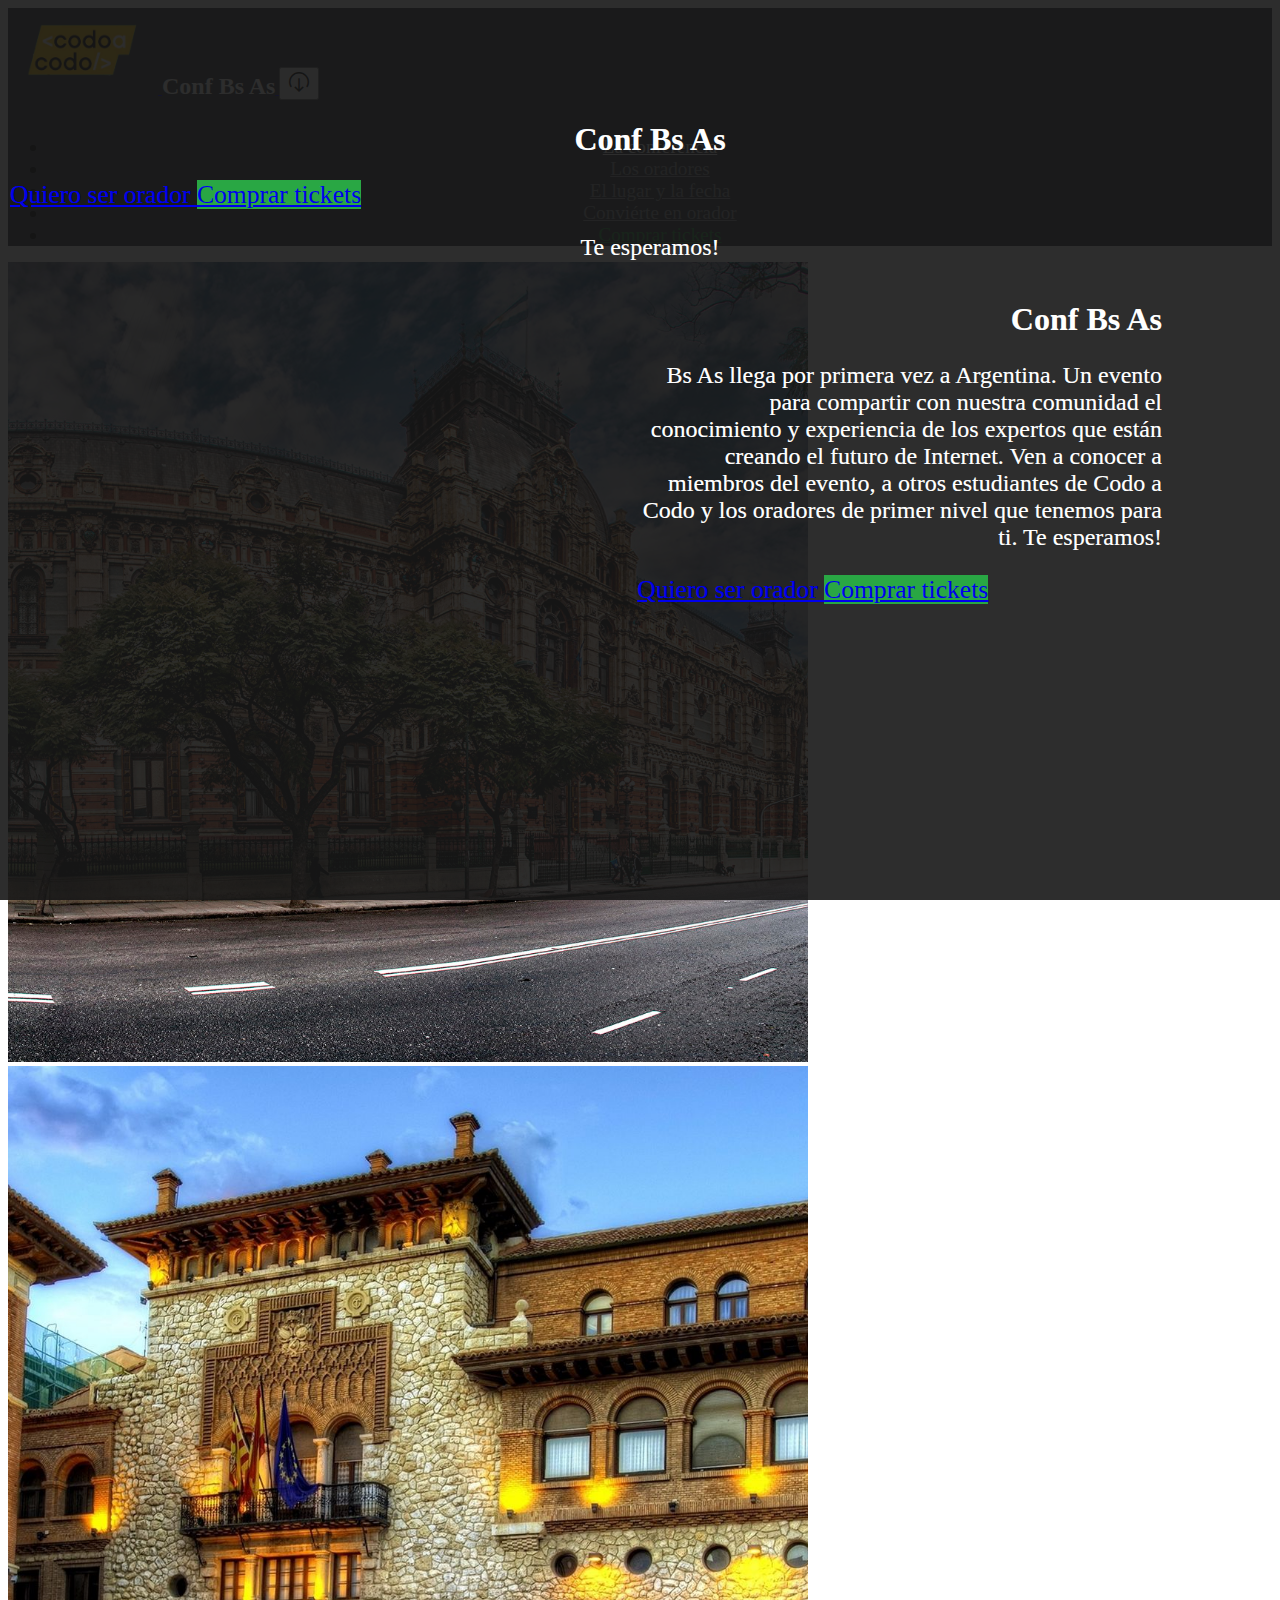
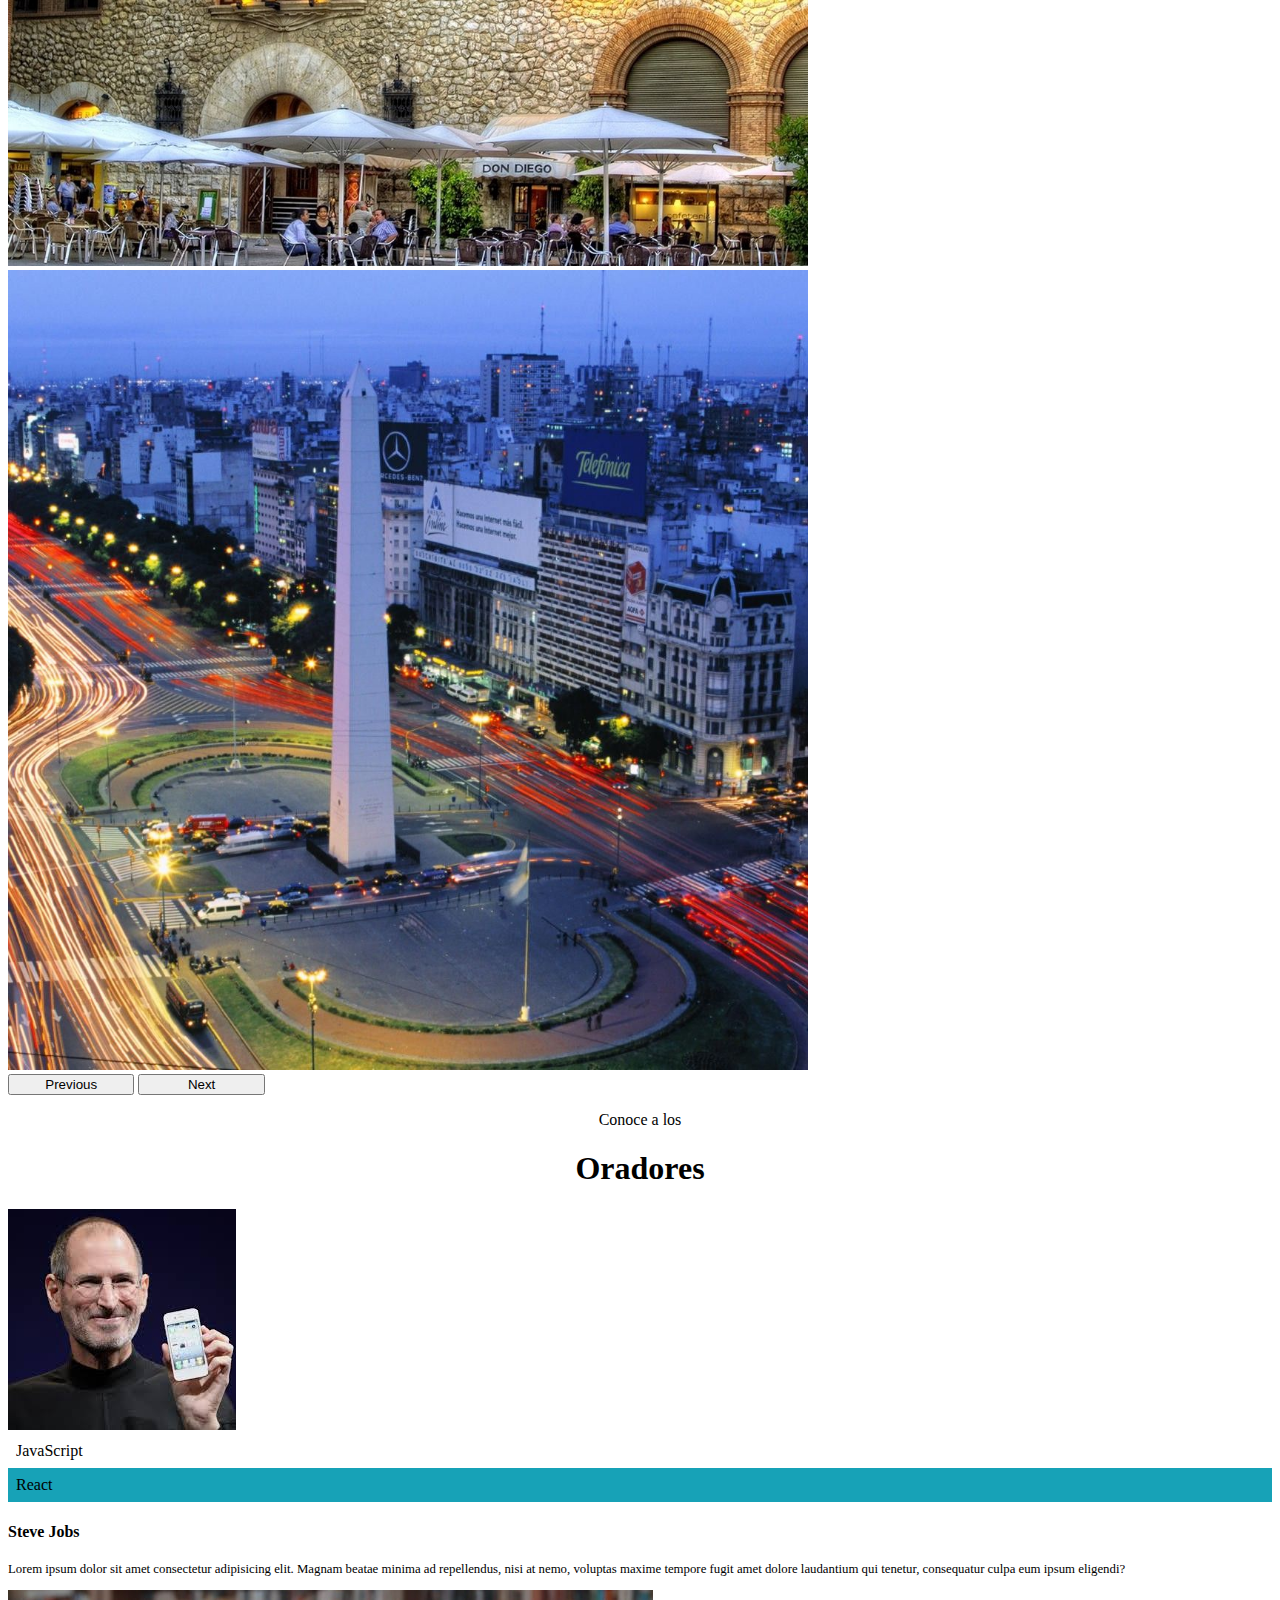
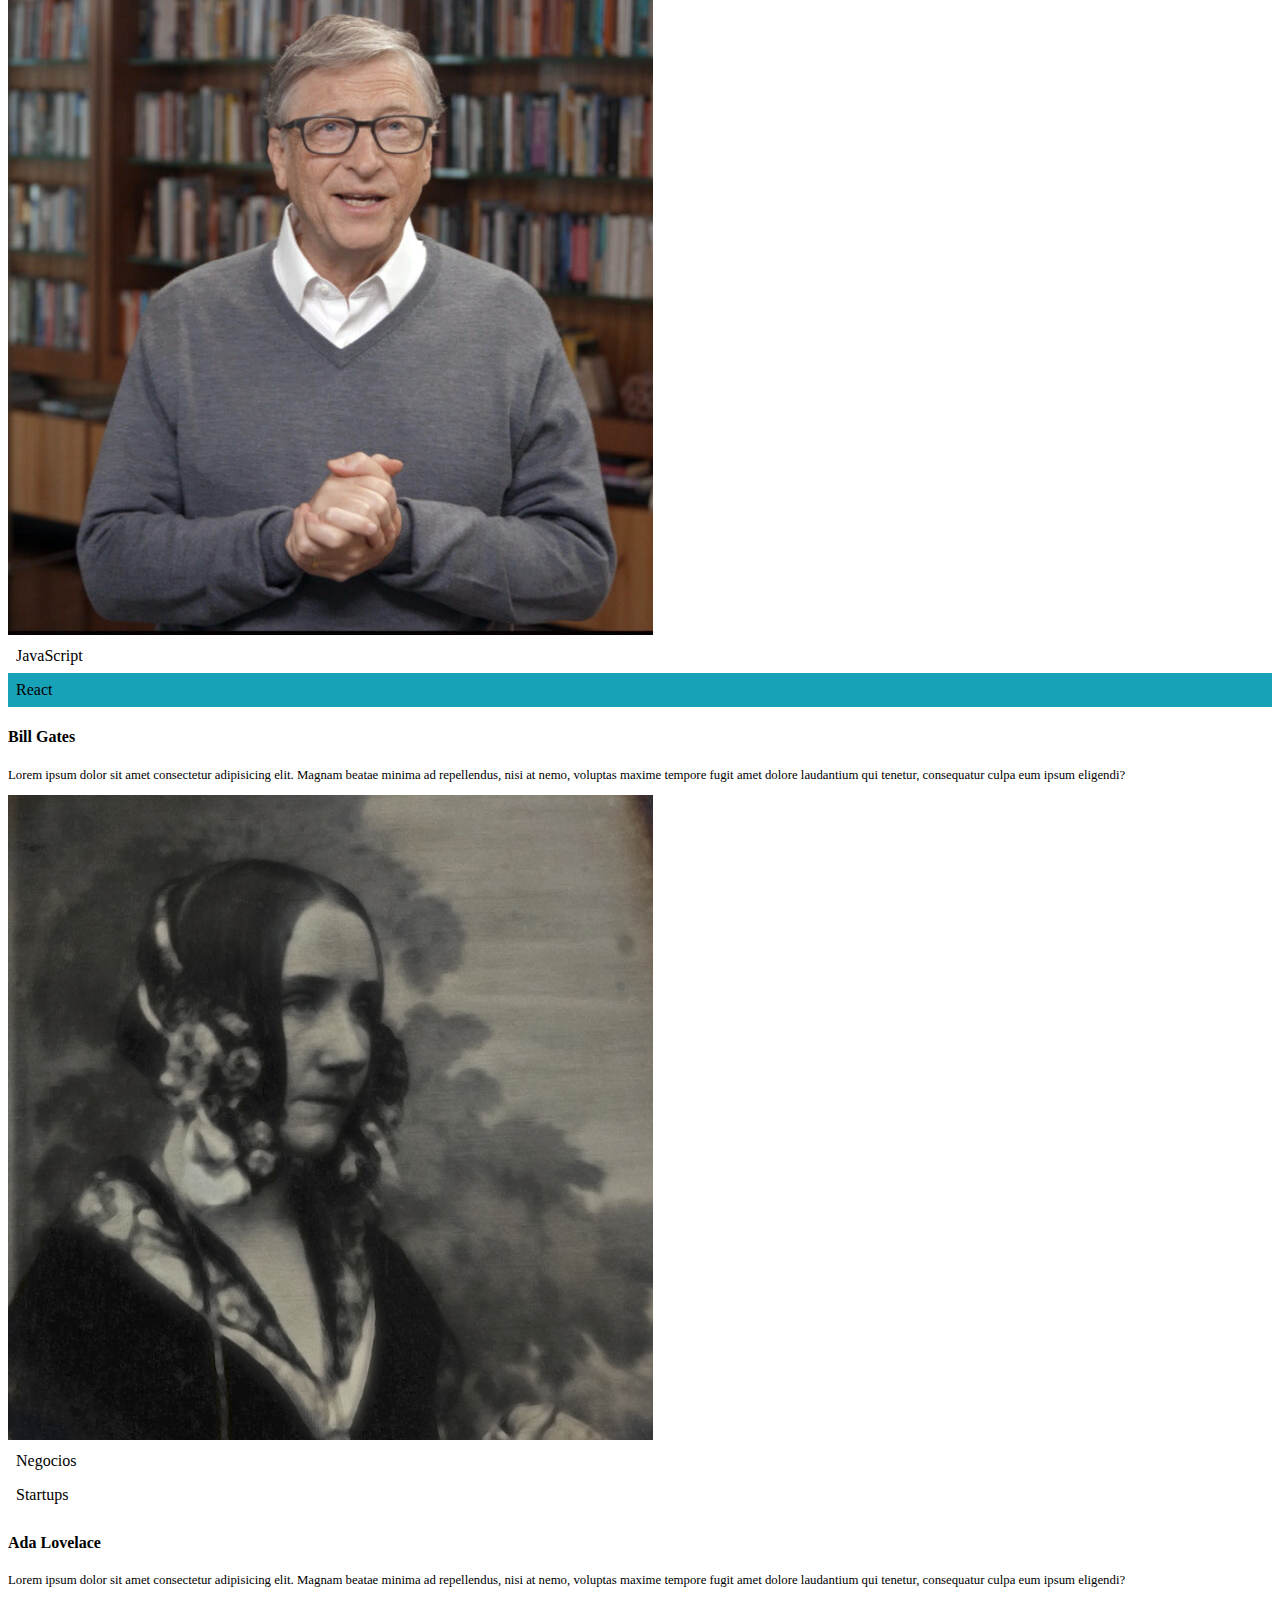
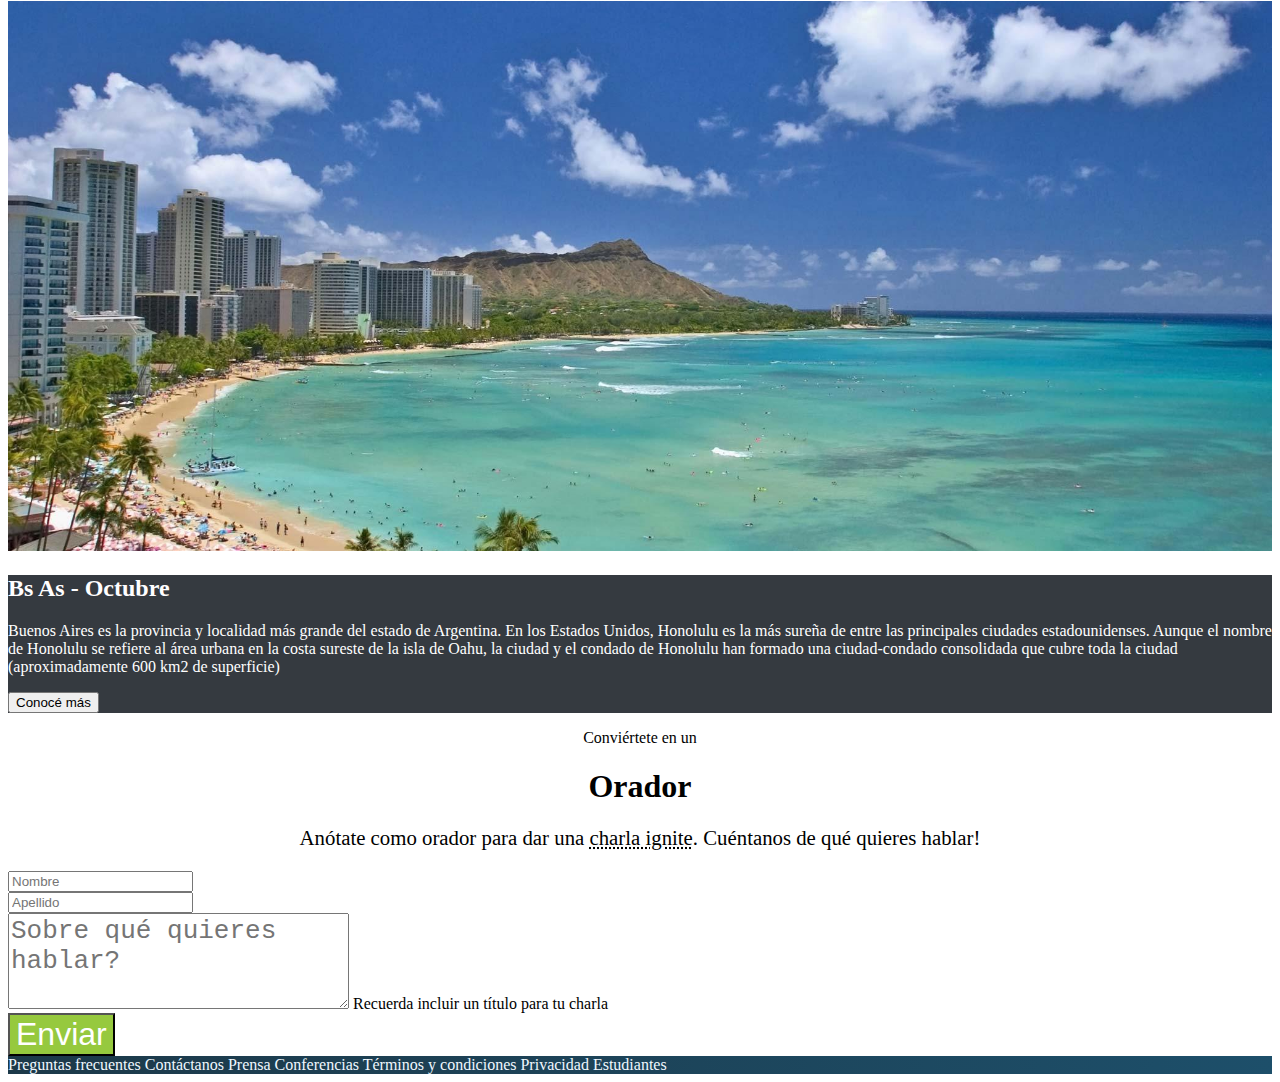
<file: index.html>
<!DOCTYPE html>
<html lang="en">
<head>
    <meta charset="UTF-8">
    <meta name="viewport" content="width=device-width, initial-scale=1.0">
    <title>Integrador</title>
    <link href="https://cdn.jsdelivr.net/npm/bootstrap@5.3.1/dist/css/bootstrap.min.css"
      rel="stylesheet" 
      integrity="sha384-4bw+/aepP/YC94hEpVNVgiZdgIC5+VKNBQNGCHeKRQN+PtmoHDEXuppvnDJzQIu9" 
      crossorigin="anonymous">
    <link rel="stylesheet" href="https://fonts.googleapis.com/css2?family=Material+Symbols+Outlined:opsz,wght,FILL,GRAD@20..48,100..700,0..1,-50..200" />
    <link rel="stylesheet" href="index.css"/>
</head>
<body>
  <!--- Nav-->
  <nav class="navbar navbar-expand-lg d-flex justify-content-around" id="nav">
    <div class="container-fluid d-flex justify-content-around" id="navDiv">
      <a class="navbar-brand" href="index.html">
        <img src="codoacodo.png" alt="Logo" width="150vw" class="d-inline-block">
        <h2>Conf Bs As</h2>
      </a>
      <button class="navbar-toggler bg-light rounded-circle"
        type="button" 
        data-bs-toggle="collapse" 
        data-bs-target="#navbarSupportedContent" 
        aria-controls="navbarSupportedContent" 
        aria-expanded="false" 
        aria-label="Toggle navigation">
        <span class="material-symbols-outlined">
          output_circle
        </span>
      </button>
      <div class="d-flex flex-row-reverse">
        <div class="menu collapse navbar-collapse" id="navbarSupportedContent">
          <ul class="navbar-nav mb-2 mb-lg-0">
            <li class="nav-item">
              <a class="nav-link active" aria-current="true" href="#carouselExampleRide">La conferencia</a>
            </li>
            <li class="nav-item">
              <a class="nav-link" href="#oradores">Los oradores</a>
            </li>
            <li class="nav-item">
              <a class="nav-link" href="#lugarFecha">El lugar y la fecha</a>
            </li>
            <li class="nav-item">
              <a class="nav-link" href="#convierteOrador">Conviérte en orador</a>
            </li>
            <li class="nav-item">
              <a class="nav-link" id="tickets-nav" href="tickets.html">Comprar tickets</a>
            </li>
          </ul>
        </div>
      </div>
    </div>
  </nav>
  <!--Seccion Conf Bs As-->
  <section>
    <div id="carouselExampleRide" class="carousel slide" data-bs-ride="true">
      <div class="carousel-inner">
        <div class="carousel-item active">
          <img src="hawaii.jpg" id="imagen" class="d-block w-100" alt="hawai">
          <div class="carousel-caption d-none d-md-block">
            <h1 id="h1_section">Conf Bs As</h1>
            <p>
              Bs As llega por primera vez a Argentina. Un evento para compartir con nuestra comunidad
              el conocimiento y experiencia de los expertos que están creando el futuro de Internet.
              Ven a conocer a miembros del evento, a otros estudiantes de Codo a Codo y los
              oradores de primer nivel que tenemos para ti. Te esperamos!
            </p>
            <div class="mt-4 d-flex justify-content-end">
              <a href="#convierteOrador" class="boton1 btn btn-outline-light me-4"> Quiero ser orador </a>
              <a href="tickets.html" class="boton4 btn btn-success">Comprar tickets</a>
            </div>
          </div>
          <div class="carousel-caption d-block d-md-none" id="carousel-centrado">
            <h1 style="text-align: center">Conf Bs As</h1>
            <div class="mt-4 d-flex justify-content-center">  
              <a href="#convierteOrador" class="boton1 btn btn-outline-light me-4"> Quiero ser orador </a>
              <a href="tickets.html" class="boton4 btn btn-success">Comprar tickets</a>
            </div>
            <p class="mt-4">Te esperamos!</p>
          </div>
        </div>
        <div class="carousel-item">
          <img src="hawaii2.jpg" class="d-block w-100" alt="hawai">
          <div class="carousel-caption d-none d-md-block">
            <h1 style="text-align: right;">Conf Bs As</h1>
            <p>
              Bs As llega por primera vez a Argentina. Un evento para compartir con nuestra comunidad
              el conocimiento y experiencia de los expertos que están creando el futuro de Internet.
              Ven a conocer a miembros del evento, a otros estudiantes de Codo a Codo y los
              oradores de primer nivel que tenemos para ti. Te esperamos!
            </p>
            <div class="mt-4 d-flex justify-content-end">
              <a href="#convierteOrador" class="boton1 btn btn-outline-light me-4"> Quiero ser orador </a>
              <a href="tickets.html" class="boton4 btn btn-success">Comprar tickets</a>
            </div>
          </div>
          <div class="carousel-caption d-block d-md-none" id="carousel-centrado">
            <h1 style="text-align: center">Conf Bs As</h1>
            <div class="mt-4 d-flex justify-content-center">  
              <a href="#convierteOrador" class="boton1 btn btn-outline-light me-4"> Quiero ser orador </a>
              <a href="tickets.html" class="boton4 btn btn-success">Comprar tickets</a>
            </div>
            <p class="mt-4">Te esperamos!</p>
          </div>
        </div>
        <div class="carousel-item">
          <img src="hawaii3.jpg" class="d-block w-100" alt="hawai">
          <div class="carousel-caption d-none d-md-block">
            <h1 style="text-align: right;">Conf Bs As</h1>
            <p>
              Bs As llega por primera vez a Argentina. Un evento para compartir con nuestra comunidad
              el conocimiento y experiencia de los expertos que están creando el futuro de Internet.
              Ven a conocer a miembros del evento, a otros estudiantes de Codo a Codo y los
              oradores de primer nivel que tenemos para ti. Te esperamos!
            </p>
            <div class="mt-4 d-flex justify-content-end">
              <a href="#convierteOrador" class="boton1 btn btn-outline-light me-4"> Quiero ser orador </a>
              <a href="tickets.html" class="boton4 btn btn-success">Comprar tickets</a>
            </div>
          </div>
          <div class="carousel-caption d-block d-md-none" id="carousel-centrado">
            <h1 style="text-align: center">Conf Bs As</h1>
            <div class="mt-4 d-flex justify-content-center">  
              <a href="#convierteOrador" class="boton1 btn btn-outline-light me-4"> Quiero ser orador </a>
              <a href="tickets.html" class="boton4 btn btn-success">Comprar tickets</a>
            </div>
            <p class="mt-4">Te esperamos!</p>
          </div>
        </div>
      </div>
      <div>
        <button class="carousel-control-prev" type="button" data-bs-target="#carouselExampleRide" data-bs-slide="prev">
          <span class="carousel-control-prev-icon" aria-hidden="true"></span>
          <span class="visually-hidden">Previous</span>
        </button>
        <button class="carousel-control-next" type="button" data-bs-target="#carouselExampleRide" data-bs-slide="next">
          <span class="carousel-control-next-icon" aria-hidden="true"></span>
          <span class="visually-hidden">Next</span>
        </button>
      </div>
    </div>
  </section>
  <!--Articulo Oradores-->
  <article class="container-fluid" id="oradores">
    <div id="div_titulo" class="mt-3">
      <p class="text-uppercase mb-0">Conoce a los</p>
      <h1 class="text-uppercase">Oradores</h1>
    </div>
    <div class="row justify-content-center">
      <div class="col-lg-3 col-sm-7 col-10 mb-3 mb-lg-1">
        <div class="card">
          <img src="steve.jpg" class="card-img-top" alt="Steve Jobs">
          <div class="card-body">
            <div class="javascript badge bg-warning text-wrap">
              JavaScript
            </div>
            <div class="react badge text-wrap">
              React
            </div>
            <h4 class="card-title">Steve Jobs</h4>
            <p class="card-text">
              Lorem ipsum dolor sit amet consectetur adipisicing elit. Magnam beatae minima ad repellendus, 
              nisi at nemo, voluptas maxime tempore fugit amet dolore laudantium qui tenetur, consequatur culpa 
              eum ipsum eligendi?
            </p>
          </div>
        </div>
      </div>
      <div class="col-lg-3 col-sm-7 col-10 mb-3 mb-lg-1">
        <div class="card">
          <img src="bill.jpg" class="card-img-top" alt="Bill Gates">
          <div class="card-body lg-">
            <div class="javascript badge bg-warning text-wrap">
              JavaScript
            </div>
            <div class="react badge text-wrap">
              React
            </div>
            <h4 class="card-title">Bill Gates</h4>
            <p class="card-text">
              Lorem ipsum dolor sit amet consectetur adipisicing elit. Magnam beatae minima ad repellendus, 
              nisi at nemo, voluptas maxime tempore fugit amet dolore laudantium qui tenetur, consequatur culpa 
              eum ipsum eligendi?
            </p>
          </div>
        </div>
      </div>
      <div class="col-lg-3 col-sm-7 col-10 mb-3 mb-lg-1">
        <div class="card">
          <img src="ada.jpeg" class="card-img-top" alt="Ada Lovelace">
          <div class="card-body">
            <div class="negocios_startups badge bg-secondary">
              Negocios
            </div>
            <div class="negocios_startups badge bg-danger text-wrap">
               Startups
            </div>
            <h4 class="card-title">Ada Lovelace</h4>
            <p class="card-text">
              Lorem ipsum dolor sit amet consectetur adipisicing elit. Magnam beatae minima ad repellendus, 
              nisi at nemo, voluptas maxime tempore fugit amet dolore laudantium qui tenetur, consequatur culpa 
              eum ipsum eligendi?
            </p>
          </div>
        </div>
      </div>
    </div>
  </article>
  <!--Bs As Octubre-->
  <div class="container-fluid mt-4 ps-0 pe-0" id="lugarFecha">
    <div class="row g-0 justify-content-center">
      <div class="col-lg-6 col-12">
        <img src="honolulu.jpg" alt="honolulu" class="imagen_2">
      </div>
      <div class="texto col-lg-6 col-12">
        <h2 class="text-start ps-3 pt-3">Bs As - Octubre</h3>
          <p class="text-start me-1 ps-3 pt-2 fs-6">
            Buenos Aires es la provincia y localidad más grande del estado de Argentina.<span> En los Estados Unidos, 
            Honolulu es la más sureña de entre las principales ciudades estadounidenses. Aunque el nombre de 
            Honolulu se refiere al área urbana en la costa sureste de la isla de Oahu, la ciudad y el condado 
            de Honolulu han formado una ciudad-condado consolidada que cubre toda la ciudad (aproximadamente 
            600 km2 de superficie)</span> 
          </p>
        <button class="btn btn-outline-light ms-3 mb-lg-0 mb-3">Conocé más</button>
      </div>
    </div>
  </div>
  <!--Formulario Orador-->
  <form class="container-fluid" id="convierteOrador">
    <div class="div_form mt-3">
      <p class="text-uppercase mb-0" id="p1">Conviértete en un</p>
      <h1 class="text-uppercase">Orador</h1>
      <p id="p2">Anótate como orador para dar una <span style="text-decoration: underline dotted;">charla ignite</span>. 
        Cuéntanos de qué quieres hablar!
      </p>
    </div>
    <div class="row justify-content-center">
      <div class=" mb-3 col-lg-3 col-5">
        <input type="name" class="form-control" id="exampleFormControlInput1" placeholder="Nombre">
      </div>
      <div class=" mb-3 col-lg-3 col-5">
        <input type="lastName" class="form-control" id="exampleFormControlInput2" placeholder="Apellido" >
      </div>
    </div>
    <div class="row justify-content-center">
      <div class="mb-3 col-8 col-lg-6">
        <textarea 
         class="form-control" 
         placeholder="Sobre qué quieres hablar?" 
         id="exampleFormControlTextarea1" 
         rows="3" 
         style="font-size: 2em;"></textarea>
        <label for="exampleFormControlInput1" class="form-label">Recuerda incluir un título para tu charla</label>
      </div>
    </div>
    <div class="row justify-content-center">
      <div class="col-6">
        <button type="submit" id="boton3" class="boton_form btn col-12 mb-3">Enviar</button>
      </div>
    </div>
  </form>
  <!--Footer de la pagina-->
  <footer class="footer container-fluid">
    <div class="footer_div row justify-content-center ">
      <div class="col-lg-9 col-12 d-flex justify-content-around flex-wrap mt-1 pt-4 mb-1 pb-4">
        <a href="#" class="col-lg-1 col-3 text-center align-self-center">Preguntas frecuentes</a>
        <a href="#" class="col-lg-1 col-3 text-center align-self-center">Contáctanos</a>
        <a href="#" class="col-lg-1 col-3 text-center align-self-center">Prensa</a>
        <a href="#" class="col-lg-1 col-3 text-center align-self-center">Conferencias</a>
        <a href="#" class="col-lg-1 col-3 mt-2 mt-lg-0 text-center align-self-center">Términos y condiciones</a>
        <a href="#" class="col-lg-1 col-3 mt-2 mt-lg-0 text-center align-self-center">Privacidad</a>
        <a href="#" class="col-lg-1 col-3 mt-2 mt-lg-0 text-center align-self-center">Estudiantes</a>
      </div>
    </div>
  </footer>
  <!--Bootstrap-->
  <script src="https://cdn.jsdelivr.net/npm/bootstrap@5.3.2/dist/js/bootstrap.bundle.min.js" integrity="sha384-C6RzsynM9kWDrMNeT87bh95OGNyZPhcTNXj1NW7RuBCsyN/o0jlpcV8Qyq46cDfL" crossorigin="anonymous"></script> 
</body>
</html>
</file>
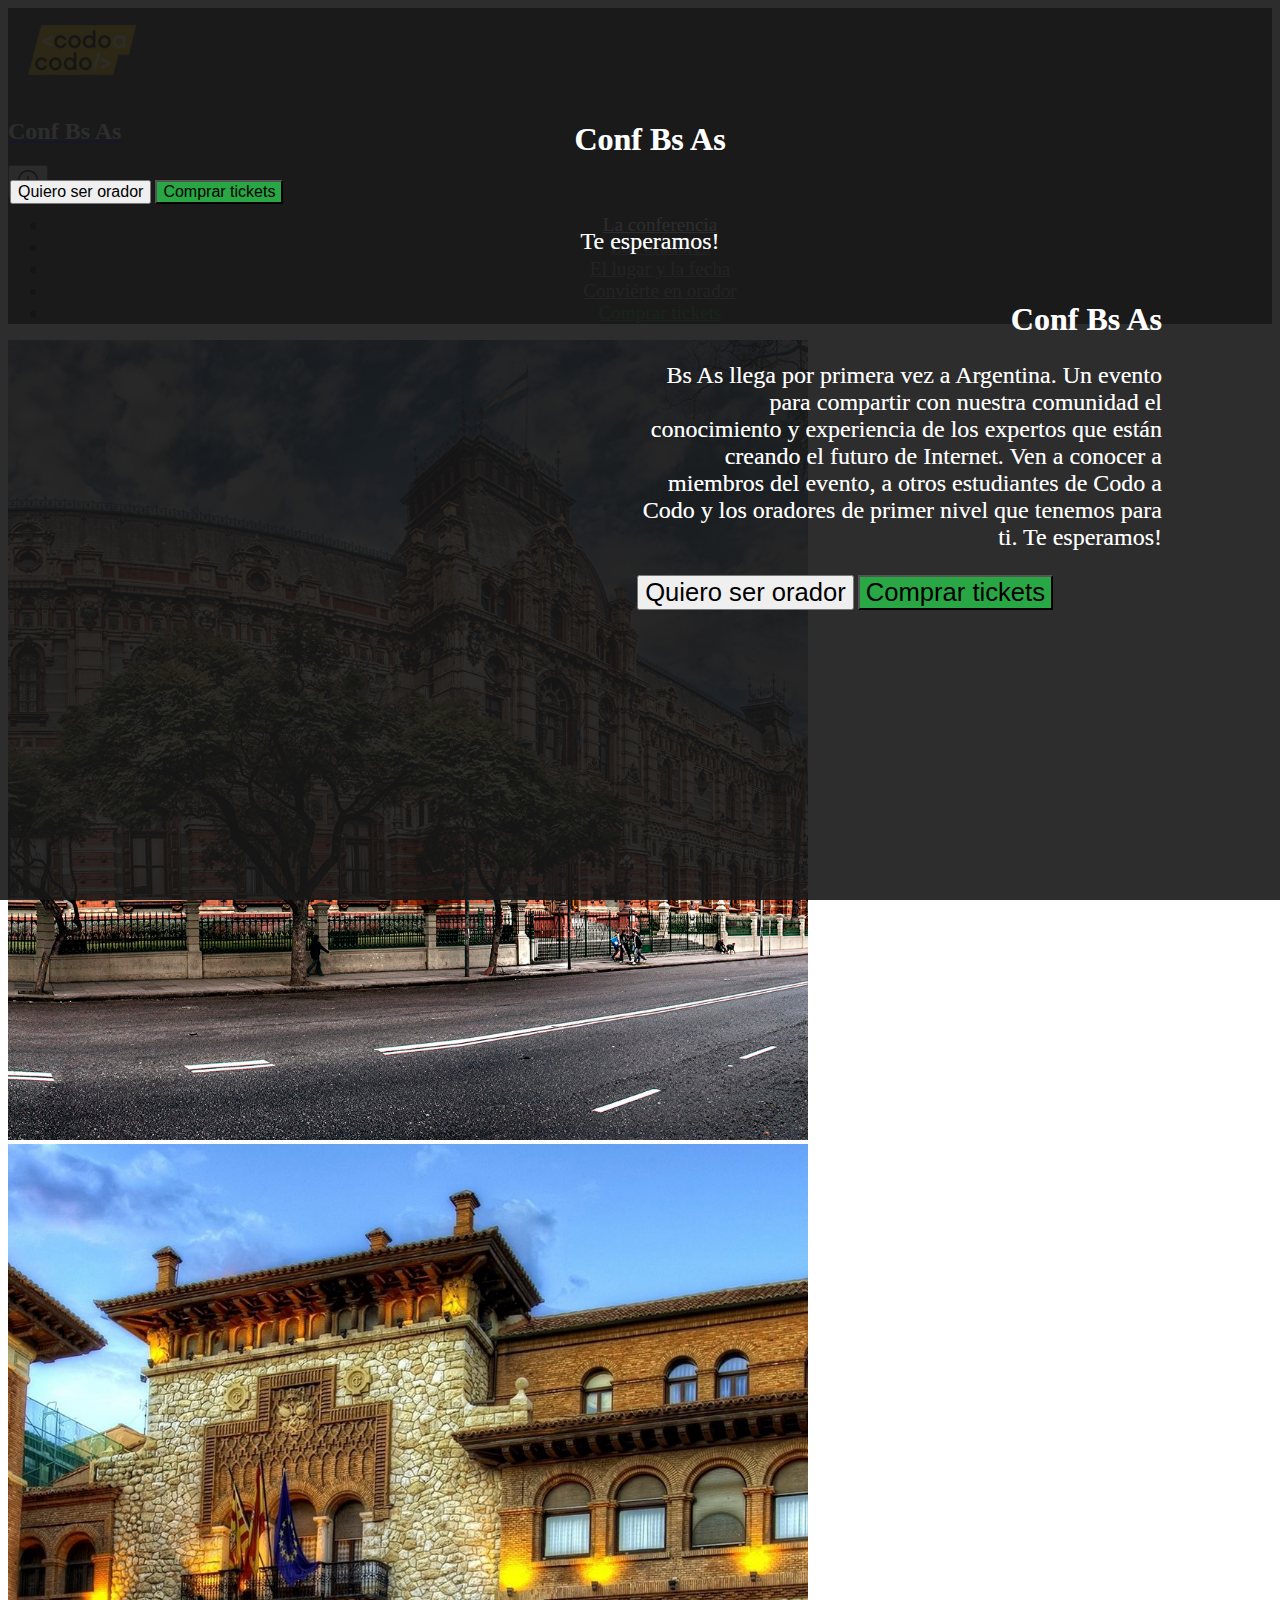
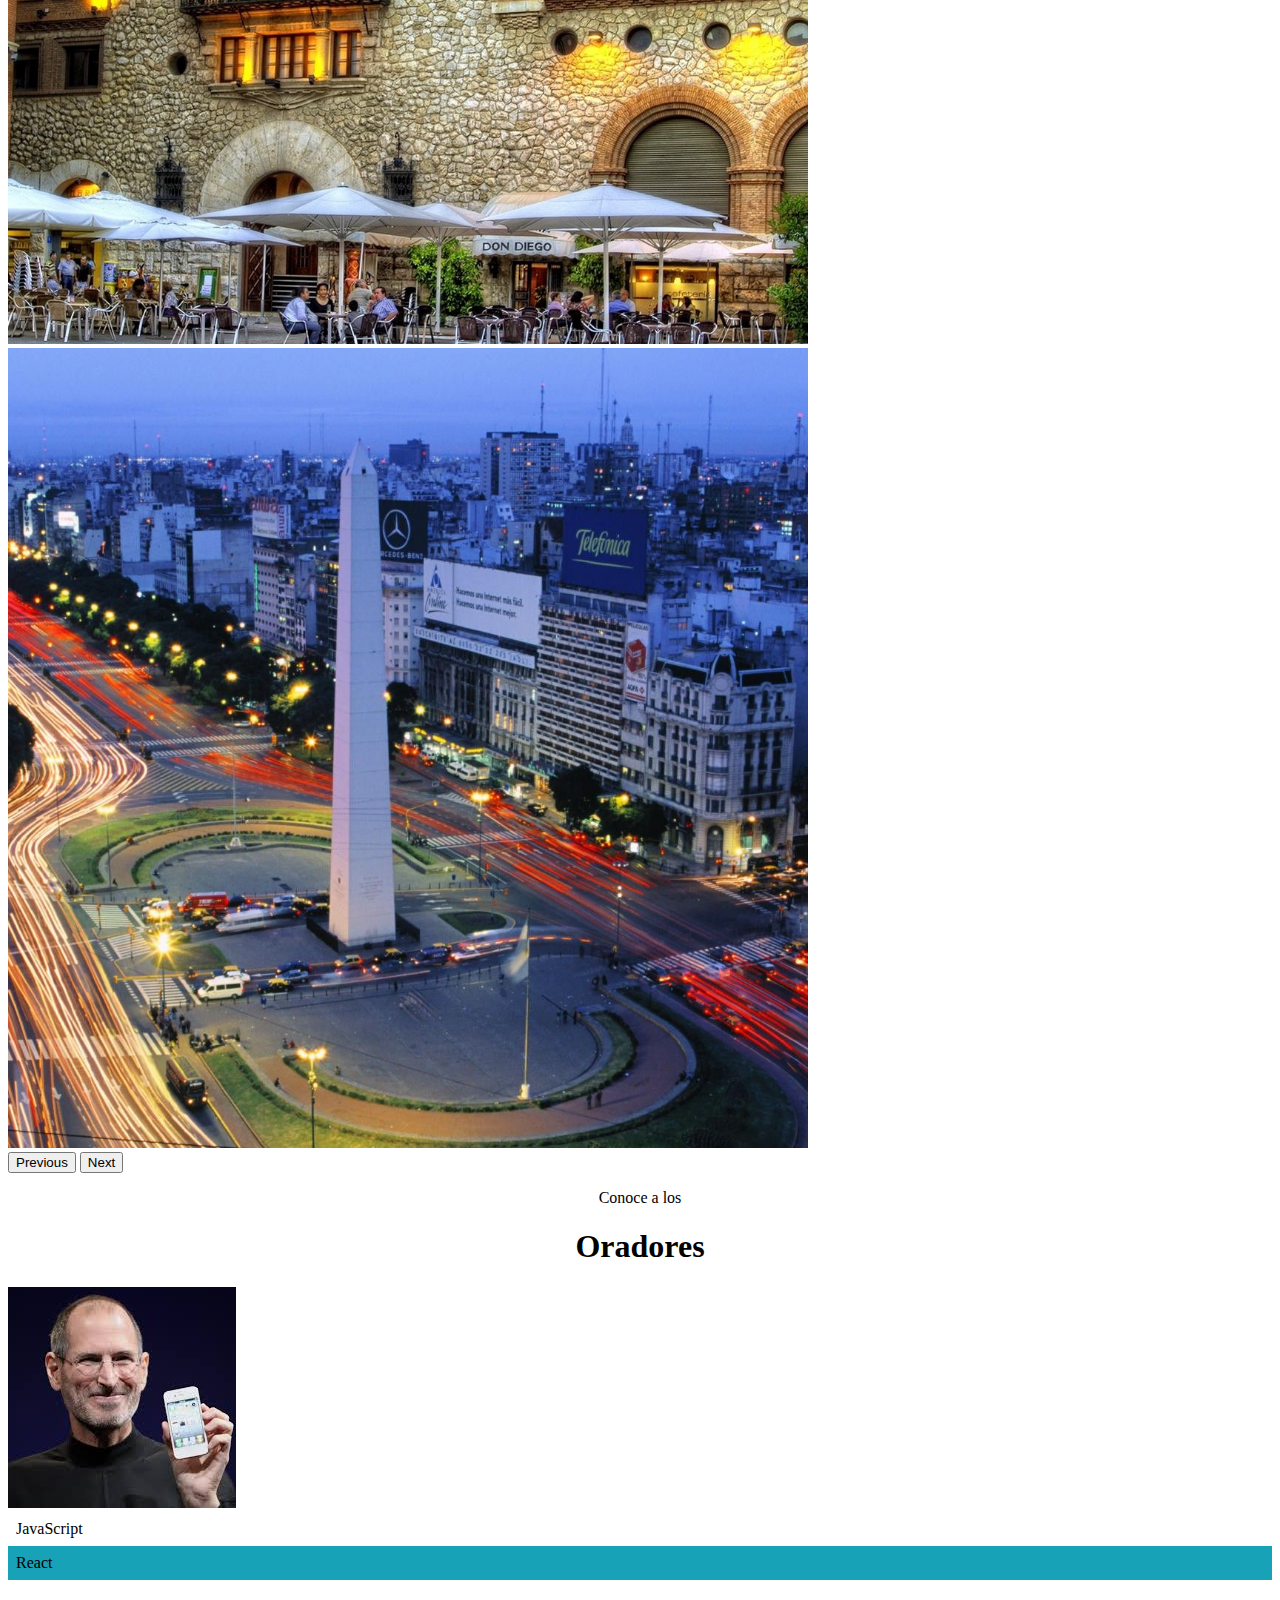
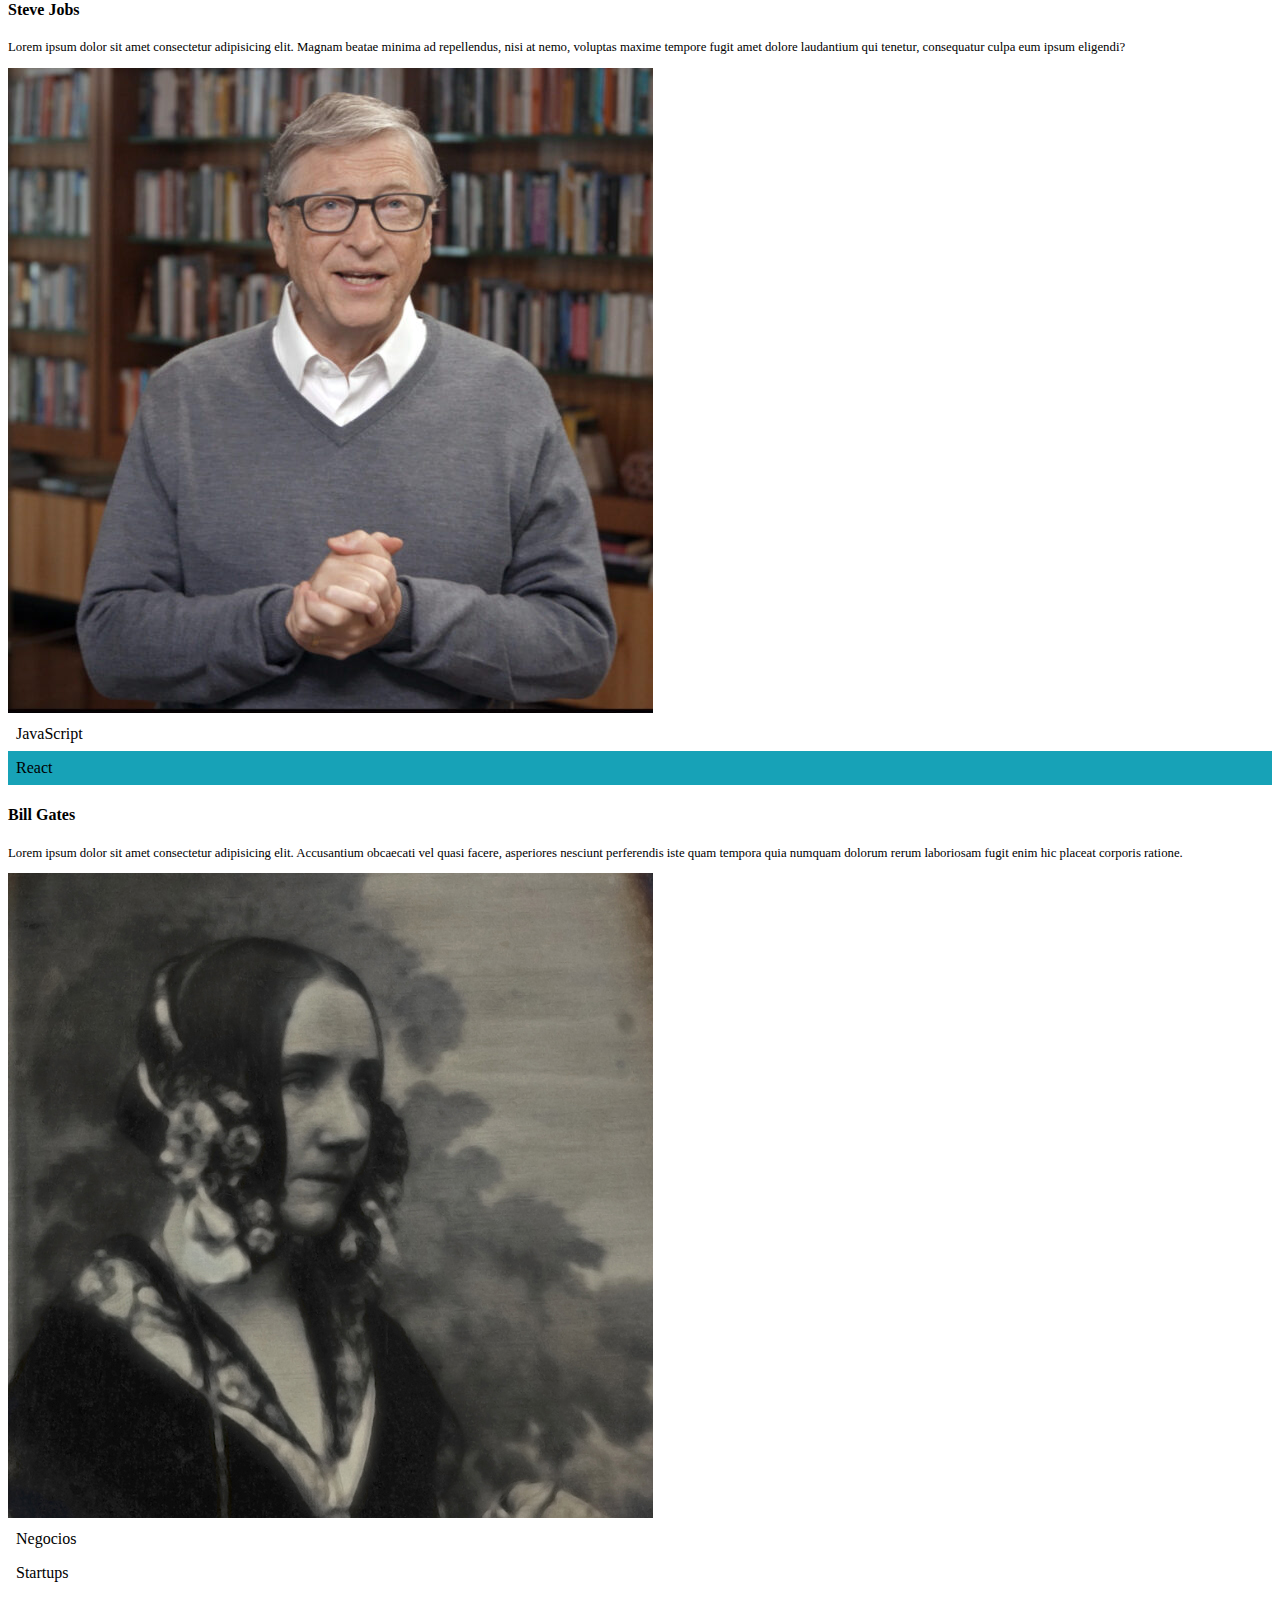
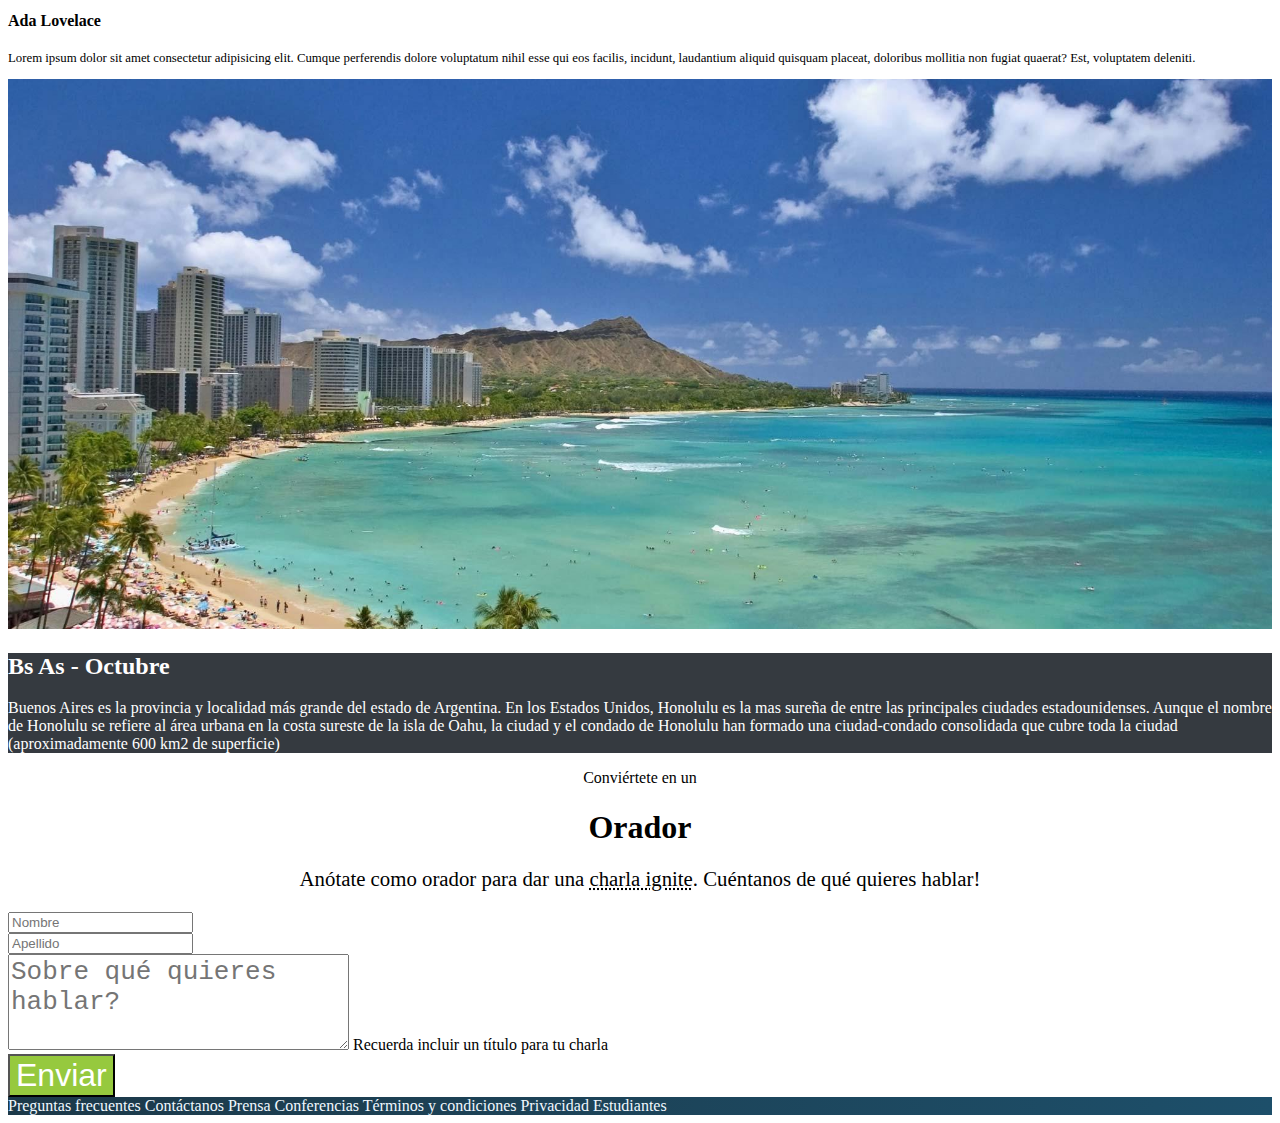
<file: T_P.html>
<!DOCTYPE html>
<html lang="en">
<head>
    <meta charset="UTF-8">
    <meta name="viewport" content="width=device-width, initial-scale=1.0">
    <title>Integrador</title>
    <link href="https://cdn.jsdelivr.net/npm/bootstrap@5.3.1/dist/css/bootstrap.min.css"
      rel="stylesheet" 
      integrity="sha384-4bw+/aepP/YC94hEpVNVgiZdgIC5+VKNBQNGCHeKRQN+PtmoHDEXuppvnDJzQIu9" 
      crossorigin="anonymous">
    <link rel="stylesheet" href="https://fonts.googleapis.com/css2?family=Material+Symbols+Outlined:opsz,wght,FILL,GRAD@20..48,100..700,0..1,-50..200" />
    <link rel="stylesheet" href="T_P.css"/>
</head>
<body>
  <!-- Nav-->
  <nav class="navbar navbar-expand-lg d-flex justify-content-around" id="nav">
    <div class="container-fluid d-flex justify-content-around">
      <a class="navbar-brand" href="#nav">
          <img src="codoacodo.png" alt="Logo" width="150vw" class="d-inline-block">
          <h2 class="d-inline-block">Conf Bs As</h2>
      </a>
      <button class="navbar-toggler bg-light rounded-circle"
        type="button" 
        data-bs-toggle="collapse" 
        data-bs-target="#navbarSupportedContent" 
        aria-controls="navbarSupportedContent" 
        aria-expanded="false" 
        aria-label="Toggle navigation">
        <span class="material-symbols-outlined">
          output_circle
        </span>
      </button>
      <div class="d-flex flex-row-reverse">
        <div class="menu collapse navbar-collapse" id="navbarSupportedContent">
          <ul class="navbar-nav mb-2 mb-lg-0">
            <li class="nav-item">
              <a class="nav-link active" aria-current="true" href="#carouselExampleRide">La conferencia</a>
            </li>
            <li class="nav-item">
              <a class="nav-link" href="#oradores">Los oradores</a>
            </li>
            <li class="nav-item">
              <a class="nav-link" href="#lugarFecha">El lugar y la fecha</a>
            </li>
            <li class="nav-item">
              <a class="nav-link" href="#convierteOrador">Conviérte en orador</a>
            </li>
            <li class="nav-item">
              <a class="nav-link" id="tickets-nav" href="#">Comprar tickets</a>
            </li>
          </ul>
        </div>
      </div>
    </div>
  </nav>
  <!--Seccion Conf Bs As-->
  <section>
    <div id="carouselExampleRide" class="carousel slide" data-bs-ride="true">
      <div class="carousel-inner">
        <div class="carousel-item active">
          <img src="hawaii.jpg" id="imagen" class="d-block w-100" alt="hawai">
          <div class="carousel-caption d-none d-md-block">
            <h1 id="h1_section">Conf Bs As</h1>
            <p>Bs As llega por primera vez a Argentina. Un evento para compartir con nuestra comunidad el conocimiento y experiencia de los expertos que están creando el futuro de Internet. Ven a conocer a miembros del evento, a otros estudiantes de Codo a Codo y los oradores de primer nivel que tenemos para ti. Te esperamos!</p>
            <div class="mt-4 d-flex justify-content-end">
              <button type="button" class="boton1 btn btn-outline-light me-4">Quiero ser orador</button>
              <button type="button" class="boton2 btn btn-success">Comprar tickets</button>
            </div>
          </div>
          <div class="carousel-caption d-block d-md-none" id="carousel-centrado">
            <h1 style="text-align: center">Conf Bs As</h1>
            <div class="mt-4 d-flex justify-content-center">  
              <button type="button" class="boton3 btn btn-outline-light me-4">Quiero ser orador</button>
              <button type="button" class="boton4 btn btn-success">Comprar tickets</button>
            </div>
            <p class="mt-4">Te esperamos!</p>
          </div>
        </div>
        <div class="carousel-item">
          <img src="hawaii2.jpg" class="d-block w-100" alt="hawai">
          <div class="carousel-caption d-none d-md-block">
            <h1 style="text-align: right;">Conf Bs As</h1>
            <p>Bs As llega por primera vez a Argentina. Un evento para compartir con nuestra comunidad el conocimiento y experiencia de los expertos que están creando el futuro de Internet. Ven a conocer a miembros del evento, a otros estudiantes de Codo a Codo y los oradores de primer nivel que tenemos para ti. Te esperamos!</p>
            <div class="mt-4 d-flex justify-content-end">
              <button type="button" class="boton1 btn btn-outline-light me-4">Quiero ser orador</button>
              <button type="button" class="boton2 btn btn-success">Comprar tickets</button>
            </div>
          </div>
          <div class="carousel-caption d-block d-md-none" id="carousel-centrado">
            <h1 style="text-align: center">Conf Bs As</h1>
            <div class="mt-4 d-flex justify-content-center">  
              <button type="button" class="boton3 btn btn-outline-light me-4">Quiero ser orador</button>
              <button type="button" class="boton4 btn btn-success">Comprar tickets</button>
            </div>
            <p class="mt-4">Te esperamos!</p>
          </div>
        </div>
        <div class="carousel-item">
          <img src="hawaii3.jpg" class="d-block w-100" alt="hawai">
          <div class="carousel-caption d-none d-md-block">
            <h1 style="text-align: right;">Conf Bs As</h1>
            <p>Bs As llega por primera vez a Argentina. Un evento para compartir con nuestra comunidad el conocimiento y experiencia de los expertos que están creando el futuro de Internet. Ven a conocer a miembros del evento, a otros estudiantes de Codo a Codo y los oradores de primer nivel que tenemos para ti. Te esperamos!</p>
            <div class="mt-4 d-flex justify-content-end">
              <button type="button" class="boton1 btn btn-outline-light me-4">Quiero ser orador</button>
              <button type="button" class="boton2 btn btn-success">Comprar tickets</button>
            </div>
          </div>
          <div class="carousel-caption d-block d-md-none" id="carousel-centrado">
            <h1 style="text-align: center">Conf Bs As</h1>
            <div class="mt-4 d-flex justify-content-center">  
              <button type="button" class="boton3 btn btn-outline-light me-4">Quiero ser orador</button>
              <button type="button" class="boton4 btn btn-success">Comprar tickets</button>
            </div>
            <p class="mt-4">Te esperamos!</p>
          </div>
        </div>
      </div>
      <div>
        <button class="carousel-control-prev" type="button" data-bs-target="#carouselExampleRide" data-bs-slide="prev">
          <span class="carousel-control-prev-icon" aria-hidden="true"></span>
          <span class="visually-hidden">Previous</span>
        </button>
        <button class="carousel-control-next" type="button" data-bs-target="#carouselExampleRide" data-bs-slide="next">
          <span class="carousel-control-next-icon" aria-hidden="true"></span>
          <span class="visually-hidden">Next</span>
        </button>
      </div>
    </div>
  </section>
  <!--Articulo Oradores-->
  <article class="container-fluid" id="oradores">
    <div id="div_titulo" class="mt-3">
      <p class="text-uppercase mb-0">Conoce a los</p>
      <h1 class="text-uppercase">Oradores</h1>
    </div>
    <div class="row justify-content-center">
      <div class="col-lg-3 col-7 mb-1 ">
        <div class="card">
          <img src="steve.jpg" class="card-img-top" alt="Steve Jobs">
          <div class="card-body">
            <div class="javascript badge bg-warning text-wrap">
              JavaScript
            </div>
            <div class="react badge text-wrap">
              React
            </div>
            <h4 class="card-title">Steve Jobs</h4>
            <p class="card-text">Lorem ipsum dolor sit amet consectetur adipisicing elit. Magnam beatae minima ad repellendus, nisi at nemo, voluptas maxime tempore fugit amet dolore laudantium qui tenetur, consequatur culpa eum ipsum eligendi?</p>
          </div>
        </div>
      </div>
      <div class="col-lg-3 col-7 mb-1">
        <div class="card">
          <img src="bill.jpg" class="card-img-top" alt="Bill Gates">
          <div class="card-body lg-">
            <div class="javascript badge bg-warning text-wrap">
              JavaScript
            </div>
            <div class="react badge text-wrap">
              React
            </div>
            <h4 class="card-title">Bill Gates</h4>
            <p class="card-text">Lorem ipsum dolor sit amet consectetur adipisicing elit. Accusantium obcaecati vel quasi facere, asperiores nesciunt perferendis iste quam tempora quia numquam dolorum rerum laboriosam fugit enim hic placeat corporis ratione.</p>
          </div>
        </div>
      </div>
      <div class="col-lg-3 col-7 mb-1">
        <div class="card">
          <img src="ada.jpeg" class="card-img-top" alt="Ada Lovelace">
          <div class="card-body">
            <div class="negocios_startups badge bg-secondary">
              Negocios
            </div>
            <div class="negocios_startups badge bg-danger text-wrap">
               Startups
            </div>
            <h4 class="card-title">Ada Lovelace</h4>
            <p class="card-text">Lorem ipsum dolor sit amet consectetur adipisicing elit. Cumque perferendis dolore voluptatum nihil esse qui eos facilis, incidunt, laudantium aliquid quisquam placeat, doloribus mollitia non fugiat quaerat? Est, voluptatem deleniti.</p>
          </div>
        </div>
      </div>
    </div>
  </article>
  <!--Bs As Octubre-->
  <div class="container-fluid mt-4 ps-0 pe-0" id="lugarFecha">
    <div class="row g-0 justify-content-center">
      <div class="col-lg-6 col-9">
        <img src="honolulu.jpg" alt="honolulu" class="imagen_2">
      </div>
      <div class="texto col-lg-6 col-9">
        <h2 class="text-start ps-3 pt-3">Bs As - Octubre</h3>
        <p class="text-start ps-3 pt-2 fs-6">Buenos Aires es la provincia y localidad más grande del estado de Argentina. En los Estados Unidos, Honolulu es la mas sureña de entre las principales ciudades estadounidenses. Aunque el nombre de Honolulu se refiere al área urbana en la costa sureste de la isla de Oahu, la ciudad y el condado de Honolulu han formado una ciudad-condado consolidada que cubre toda la ciudad (aproximadamente 600 km2 de superficie)</p>
      </div>
    </div>
  </div>
  <!--Formulario Orador-->
  <form class="container-fluid" id="convierteOrador">
    <div class="div_form mt-3">
      <p class="text-uppercase mb-0" id="p1">Conviértete en un</p>
      <h1 class="text-uppercase">Orador</h1>
      <p id="p2">Anótate como orador para dar una <span style="text-decoration: underline dotted;">charla ignite</span>. Cuéntanos de qué quieres hablar!</p>
    </div>
    <div class="row justify-content-center">
      <div class=" mb-3 col-lg-3 col-5">
        <input type="name" class="form-control" id="exampleFormControlInput1" placeholder="Nombre">
      </div>
      <div class=" mb-3 col-lg-3 col-5">
        <input type="lastName" class="form-control" id="exampleFormControlInput2" placeholder="Apellido" >
      </div>
    </div>
    <div class="row justify-content-center">
      <div class="mb-3 col-8 col-lg-6">
        <textarea 
         class="form-control" 
         placeholder="Sobre qué quieres hablar?" 
         id="exampleFormControlTextarea1" 
         rows="3" 
         style="font-size: 2em;"></textarea>
        <label for="exampleFormControlInput1" class="form-label">Recuerda incluir un título para tu charla</label>
      </div>
    </div>
    <div class="row justify-content-center">
      <div class="col-6">
        <button type="submit" class="boton_form btn col-12 mb-3">Enviar</button>
      </div>
    </div>
  </form>
  <!--Footer de la pagina-->
  <footer class="footer container-fluid">
    <div class="footer_div row justify-content-center ">
      <div class="col-lg-9 col-12 d-flex justify-content-around flex-wrap mt-1 pt-4 mb-1 pb-4">
        <a href="#" class="col-lg-1 col-3 text-center align-self-center">Preguntas frecuentes</a>
        <a href="#" class="col-lg-1 col-3 text-center align-self-center">Contáctanos</a>
        <a href="#" class="col-lg-1 col-3 text-center align-self-center">Prensa</a>
        <a href="#" class="col-lg-1 col-3 text-center align-self-center">Conferencias</a>
        <a href="#" class="col-lg-1 col-3 mt-2 mt-lg-0 text-center align-self-center">Términos y condiciones</a>
        <a href="#" class="col-lg-1 col-3 mt-2 mt-lg-0 text-center align-self-center">Privacidad</a>
        <a href="#" class="col-lg-1 col-3 mt-2 mt-lg-0 text-center align-self-center">Estudiantes</a>
      </div>
    </div>
  </footer>
  <!--Bootstrap-->
  <script src="https://cdn.jsdelivr.net/npm/bootstrap@5.3.2/dist/js/bootstrap.bundle.min.js" integrity="sha384-C6RzsynM9kWDrMNeT87bh95OGNyZPhcTNXj1NW7RuBCsyN/o0jlpcV8Qyq46cDfL" crossorigin="anonymous"></script> 
</body>
</html>
</file>
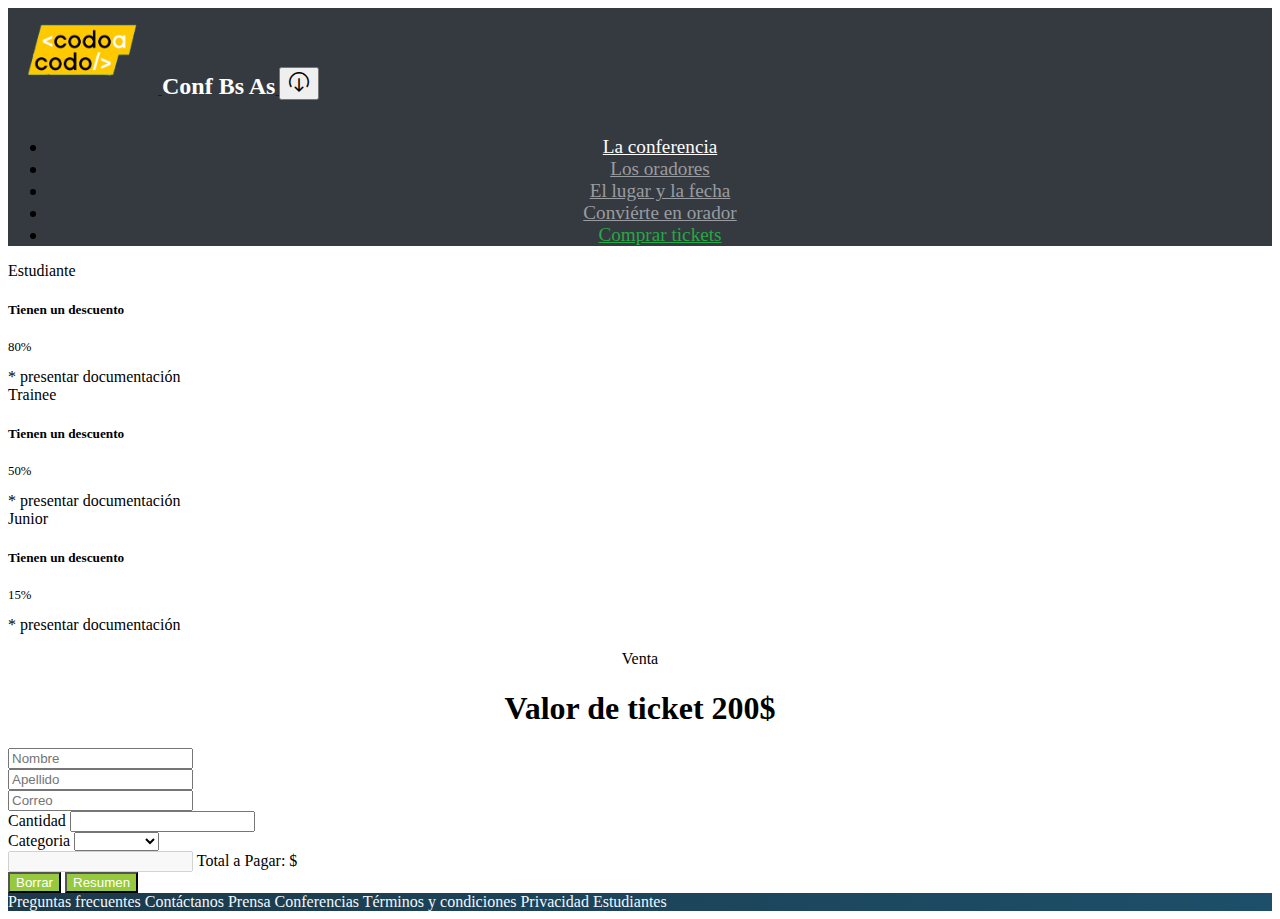
<file: tickets.html>
<!DOCTYPE html>
<html lang="es">
<head>
    <meta charset="UTF-8">
    <meta name="viewport" content="width=device-width, initial-scale=1.0">
    <title>Document</title>
    <link href="https://cdn.jsdelivr.net/npm/bootstrap@5.3.1/dist/css/bootstrap.min.css"
      rel="stylesheet" 
      integrity="sha384-4bw+/aepP/YC94hEpVNVgiZdgIC5+VKNBQNGCHeKRQN+PtmoHDEXuppvnDJzQIu9" 
      crossorigin="anonymous">
    <link rel="stylesheet" href="https://fonts.googleapis.com/css2?family=Material+Symbols+Outlined:opsz,wght,FILL,GRAD@20..48,100..700,0..1,-50..200" />
    <link rel="stylesheet" href="index.css"/>
</head>
<body>
  <nav class="navbar navbar-expand-lg d-flex justify-content-around" id="nav">
    <div class="container-fluid d-flex justify-content-around" id="navDiv">
      <a class="navbar-brand" href="index.html">
        <img src="codoacodo.png" alt="Logo" width="150vw" class="d-inline-block">
        <h2>Conf Bs As</h2>
      </a>
      <button class="navbar-toggler bg-light rounded-circle"
            type="button" 
            data-bs-toggle="collapse" 
            data-bs-target="#navbarSupportedContent" 
            aria-controls="navbarSupportedContent" 
            aria-expanded="false" 
            aria-label="Toggle navigation">
            <span class="material-symbols-outlined">
              output_circle
            </span>
      </button>
      <div class="d-flex flex-row-reverse">
        <div class="menu collapse navbar-collapse" id="navbarSupportedContent">
          <ul class="navbar-nav mb-2 mb-lg-0">
            <li class="nav-item">
              <a class="nav-link active" aria-current="true" href="index.html#carouselExampleRide">La conferencia</a>
            </li>
            <li class="nav-item">
              <a class="nav-link" href="index.html#oradores">Los oradores</a>
            </li>
            <li class="nav-item">
              <a class="nav-link" href="index.html#lugarFecha">El lugar y la fecha</a>
            </li>
            <li class="nav-item">
              <a class="nav-link" href="index.html#convierteOrador">Conviérte en orador</a>
            </li>
            <li class="nav-item">
              <a class="nav-link" id="tickets-nav" href="#formulario">Comprar tickets</a>
            </li>
          </ul>
        </div>
      </div>
    </div>
  </nav>
      <!--Tarjetas-->
  <div class="container-fluid">
    <div class="row justify-content-center mt-5 text-center">
      <div class="descuento card border-primary mb-3 ms-1 me-1 col-2" id="estudiante" data-categoria="Estudiante" onclick="seleccionarCategoria('Estudiante', this)">
        <div class="bg-transparent fs-4 mt-3 mb-3">Estudiante</div>
          <div class="text-success">
            <h5 class="card-title mt-3 mb-3">Tienen un descuento</h5>
            <p class="card-text fs-5 mt-3 mb-3">80%</p>
          </div>
        <div class="bg-transparent mt-3 mb-3">* presentar documentación</div>
      </div>
      <div class="descuento card border-info mb-3 ms-1 me-1 col-2"id="trainee" data-categoria="Trainee" onclick="seleccionarCategoria('Trainee', this)" >
        <div class="bg-transparent fs-4 mt-3 mb-3">Trainee</div>
          <div class="text-success">
            <h5 class="card-title mt-3 mb-3">Tienen un descuento</h5>
            <p class="card-text fs-5 mt-3 mb-3">50%</p>
          </div>
        <div class="bg-transparent mt-3 mb-3">* presentar documentación</div>
      </div>
      <div class="descuento card border-warning mb-3 ms-1 me-1 col-2" id="junior" data-categoria="Junior" onclick="seleccionarCategoria('Junior', this)">
        <div class="bg-transparent fs-4 mt-3 mb-3">Junior</div>
          <div class="text-success">
            <h5 class="card-title mt-3 mb-3">Tienen un descuento</h5>
            <p class="card-text fs-5 mt-3 mb-3">15%</p>
          </div>
        <div class="bg-transparent mt-3 mb-3">* presentar documentación</div>
      </div>
    </div>
  </div>
      <!--Formulario-->
  <form class="container-fluid" id="formulario">
    <div class="div_form mt-3">
      <p class="text-uppercase mt-3 mb-3" id="p1">Venta</p>
      <h1 class="text-uppercase mt-3 mb-3">Valor de ticket 200$</h1>
    </div>
    <div class="row justify-content-center">
      <div class="mt-3 mb-3 col-lg-3 col-5">
        <input type="name" class="form-control" id="" placeholder="Nombre" required>
      </div>
      <div class="mt-3 mb-3 col-lg-3 col-5">
        <input type="lastName" class="form-control" id="" placeholder="Apellido" required>
      </div>
    </div>
    <div class="row justify-content-center">
      <div class="mt-3 mb-3 col-lg-6 col-10">
        <input type="email" class="form-control" id="" placeholder="Correo" required>
      </div>
    </div>
    <div class="row justify-content-center">
      <div class="mb-3 col-lg-3 col-5">
        <label for="cantidad" class="form-label">Cantidad</label>
        <input type="number" class="form-control" id="cantidad" min="1" required >
      </div>
      <div class="mb-3 col-lg-3 col-5">
        <label for="seleccion" class="form-label">Categoria</label>
        <select id="inputSeleccion" class="form-select" required onchange="seleccionarCategoria(this.value)">
          <option value="" selected></option>
          <option value="Estudiante">Estudiante</option>
          <option value="Trainee">Trainee</option>
          <option value="Junior">Junior</option>
        </select>
        </select>
      </div>
    </div>
    <div class="row  justify-content-center">
      <div class="form-floating mb-3 justify-content-center col-lg-6 col-10">
        <input  class="form-control bg-primary-subtle " id="floatingInputDisabled" placeholder="" disabled>
        <label class="ms-3" id="res" for="floatingInputDisabled">Total a Pagar: $</label>
      </div>
    </div>
    <div class="row justify-content-center ps-4 pe-4" >
      <button type="button" onclick="resetearFormulario()" id="botonBorrar" class="boton_form btn col-lg-3 col-5 mb-3 me-2 btn-lg">Borrar</button>
      <button type="button" onclick="calcular()" id="botonResumen" class="boton_form btn col-lg-3 col-5 mb-3 ms-2 btn-lg">Resumen</button>
    </div>
  </form>
       <!--Footer de la pagina-->
  <footer class="footer container-fluid">
    <div class="footer_div row justify-content-center ">
      <div class="col-lg-9 col-12 d-flex justify-content-around flex-wrap mt-1 pt-4 mb-1 pb-4">
        <a href="#" class="col-lg-1 col-3 text-center align-self-center">Preguntas frecuentes</a>
        <a href="#" class="col-lg-1 col-3 text-center align-self-center">Contáctanos</a>
        <a href="#" class="col-lg-1 col-3 text-center align-self-center">Prensa</a>
        <a href="#" class="col-lg-1 col-3 text-center align-self-center">Conferencias</a>
        <a href="#" class="col-lg-1 col-3 mt-2 mt-lg-0 text-center align-self-center">Términos y condiciones</a>
        <a href="#" class="col-lg-1 col-3 mt-2 mt-lg-0 text-center align-self-center">Privacidad</a>
        <a href="#" class="col-lg-1 col-3 mt-2 mt-lg-0 text-center align-self-center">Estudiantes</a>
      </div>
    </div>
  </footer>
      <!--Bootstrap-->
      <script src="https://cdn.jsdelivr.net/npm/bootstrap@5.3.2/dist/js/bootstrap.bundle.min.js" integrity="sha384-C6RzsynM9kWDrMNeT87bh95OGNyZPhcTNXj1NW7RuBCsyN/o0jlpcV8Qyq46cDfL" crossorigin="anonymous"></script>
      <!--JS-->
      <script src="tickets.js"></script>
</body>
</html>
</file>
<file: index.css>
/* NAVEGADOR */
#nav{
  background-color: #353a40;
}

h2{
    color: #fffeff;
}

#navDiv h2{
  display: inline-block;
}

@media (max-width: 364px) {
  #navDiv h2 {
    display: none;
  }
  #navDiv{
    padding-left: 0px;
    padding-right: 0px;
  }
  #navDiv a{
    margin-right: 0px;
  }
}

.menu{
  justify-content: flex-end; text-align: center;
}

li{
  font-size: 1.5em;
}

@media (max-width: 1288px) {
  li {
      font-size: 1.2em;
  }
}
@media (max-width: 1108px) {
  li {
      font-size: 1em;
  }}


.navbar-nav .nav-link.active, .navbar-nav .nav-link.show {
  color: #fffeff;
}

.nav-link {
  color: #999ca1;
}

#tickets-nav {
  color: #27a746;
}

.material-symbols-outlined {
  font-variation-settings:
  'FILL' 0,
  'wght' 400,
  'GRAD' 0,
  'opsz' 48; 
}

/* SECCION CONF BS AS */
.section {
  --opacidad-negro: 0.5;
  background-image: linear-gradient(rgba(0, 0, 0, var(--opacidad-negro)), rgba(0, 0, 0, var(--opacidad-negro)))
}

#h1_section{
  text-align: right;
}

.boton1{
  font-size: 1.6em;
}

.boton4{
  font-size: 1.6em;
  background-color: #29a744;
}

div.carousel-inner div.carousel-item::before {
  position: absolute;
  left: 0;
  right: 0;
  top: 0;
  bottom: 0;
  background-color: #1717178c;
  content: "";
}

.d-block{
  width: 800px;
  height: 800px;
  object-fit: cover;
}

.carousel-caption {
  width: 41%;
  position: absolute;
  top: 30%;
  right: 9%;
  left: 49%;
  color: white;
  padding: 10px;
}

#carousel-centrado{
  width: 100%;
  position: absolute;
  top: 10%;
  right: 0%;
  left: 0%;
}

#carousel-centrado p{
  text-align: center;
}

.card {
  min-width: 200px;
}

@media (max-width: 992px) {
  .carousel-caption {
    width: 41%;
    position: absolute;
    top: 10%;
    right: 9%;
    left: 49%;
  } }

.carousel-caption p{
  text-align: right; 
  font-size: 1.5em
}

.carousel-control-next{
  width: 10%;
}

.carousel-control-prev{
  width: 10%;
}

/*ARTICULOS LOS ORADORES */

#div_titulo{
  text-align: center;
}
#div_titulo p{
  font-size:1em;
}

.javascript{
  padding: 0.5em;
  color: black;
}

.react{
  padding: 0.5em;
  background: #17a2b7;
}

.card-text{
  font-size: 0.8em;
}

.negocios_startups{
  padding: 0.5em;
}

/* BS AS OCTUBRE */
.imagen_2 {
  width: 100%;
  max-height: 550px;
  object-fit: cover;
}

.texto{
 color: white;
 background-color: #353a40;
}

@media (max-width: 364px) {
.texto p span{
display: none;
} 
}

/* FORMULARIO*/
.div_form{
  text-align: center;
}

#p1{
  font-size: 1em;
}

#p2{
  font-size:1.3em;
}

#boton3{
  font-size: 2em;
}

.boton_form{
  
  background-color: #96c93e;
  color: white;
}

.boton_form:hover{
  background-color: black;
  color: white;
}

/* FOOTER */
.footer{
  background: linear-gradient(to right, #1c3949, #1d4f6a);
}

.footer_div{
  color: aliceblue;
}

.footer a{
  text-decoration: none;
  color: inherit;
}

@media (max-width: 350px) {
footer a{
      font-size: 0.7em;
  }
}

/*TICKETS*/

.descuento:hover {
  background-color: #f0f0f0;
  cursor: pointer; 
  box-shadow: 0 4px 8px rgba(0, 0, 0, 0.2); 
}

.selected {
  background-color: #ffffcc;
  border: 2px solid #ffcc00; 
}
</file>
<file: T_P.css>
/* NAV */
#nav{
  background-color: #353a40;
}

h2{
    color: #fffeff;
}

.menu{
  justify-content: flex-end; text-align: center;
}

li{
  font-size: 1.5em;
}

@media (max-width: 1288px) {
  li {
      font-size: 1.2em;
  }
}
@media (max-width: 1108px) {
  li {
      font-size: 1em;
  }}


.navbar-nav .nav-link.active, .navbar-nav .nav-link.show {
  color: #fffeff;
}

.nav-link {
  color: #999ca1;
}

#tickets-nav {
  color: #27a746;
}

.material-symbols-outlined {
  font-variation-settings:
  'FILL' 0,
  'wght' 400,
  'GRAD' 0,
  'opsz' 48; 
}

/* Seccion Conf Bs As */
.section {
  --opacidad-negro: 0.5;
  background-image: linear-gradient(rgba(0, 0, 0, var(--opacidad-negro)), rgba(0, 0, 0, var(--opacidad-negro)))
}

#h1_section{
  text-align: right;
}

.boton1{
  font-size: 1.6em;
}

.boton2{
  font-size: 1.6em;
  background-color: #29a744;
}

.boton3{
  font-size: 1em;
}

.boton4{
  font-size: 1em;
  background-color: #29a744;
}

div.carousel-inner div.carousel-item::before {
  position: absolute;
  left: 0;
  right: 0;
  top: 0;
  bottom: 0;
  background-color: #1717178c;
  content: "";
}

.d-block{
  width: 800px;
  height: 800px;
  object-fit: cover;
}

.carousel-caption {
  width: 41%;
  position: absolute;
  top: 30%;
  right: 9%;
  left: 49%;
  color: white;
  padding: 10px;
}

#carousel-centrado{
  width: 100%;
  position: absolute;
  top: 10%;
  right: 0%;
  left: 0%;
}

#carousel-centrado p{
  text-align: center;
}

@media (max-width: 992px) {
  .carousel-caption {
    width: 41%;
    position: absolute;
    top: 10%;
    right: 9%;
    left: 49%;
  } }

.carousel-caption p{
  text-align: right; 
  font-size: 1.5em
}

/*Articulo los Oradores */

#div_titulo{
  text-align: center;
}
#div_titulo p{
  font-size:1em;
}

.javascript{
  padding: 0.5em;
  color: black;
}

.react{
  padding: 0.5em;
  background: #17a2b7;
}

.card-text{
  font-size: 0.8em;
}

.negocios_startups{
  padding: 0.5em;
}

/* Bs As Octubre */
.imagen_2 {
  width: 100%;
  max-height: 550px;
  object-fit: cover;
}

.texto{
 color: white;
 background-color: #353a40;
}

/* Formulario */
.div_form{
  text-align: center;
}

#p1{
  font-size: 1em;
}

#p2{
  font-size:1.3em;
}

.boton_form{
  font-size: 2em;
  background-color: #96c93e;
  color: white;
}

.boton_form:hover{
  background-color: black;
  color: white;
}

/* Footer */
.footer{
  background: linear-gradient(to right, #1c3949, #1d4f6a);
}

.footer_div{
  color: aliceblue;
}

.footer a{
  text-decoration: none;
  color: inherit;
}

@media (max-width: 350px) {
footer a{
      font-size: 0.7em;
  }
}
</file>
